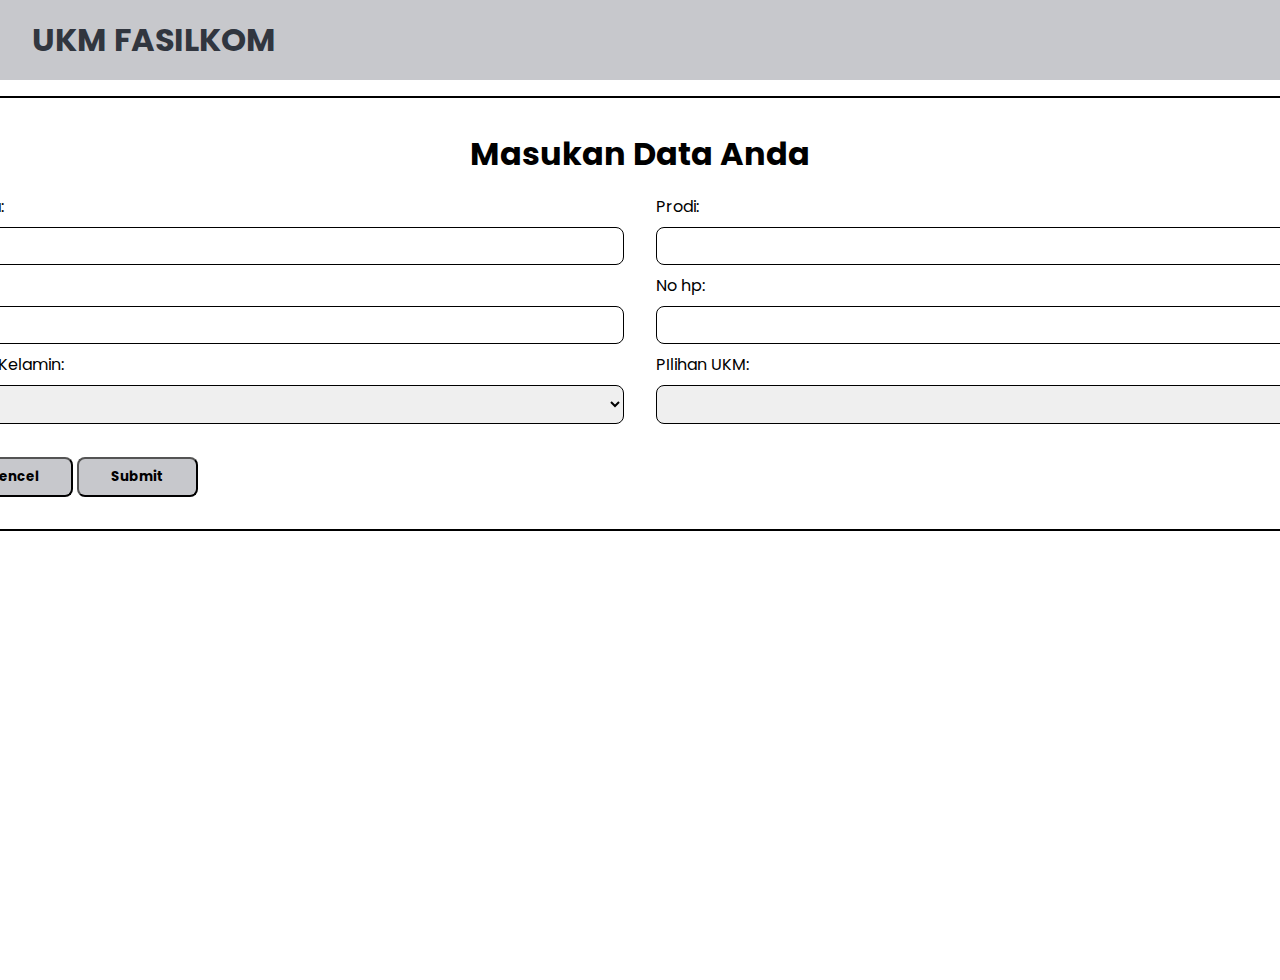
<file: form.html>
<!DOCTYPE html>
<html lang="en">

<head>
    <meta charset="UTF-8">
    <meta name="viewport" content="width=device-width, initial-scale=1.0">
    <title>UKM WEBSITE UNEJ</title>
    <link rel="stylesheet" href="./css/style.css">
    <link rel="stylesheet" href="./css/form.css">
    <link rel="preconnect" href="https://fonts.googleapis.com">
    <link rel="preconnect" href="https://fonts.gstatic.com" crossorigin>
    <link
        href="https://fonts.googleapis.com/css2?family=Poppins:ital,wght@0,100;0,200;0,300;0,400;0,500;0,600;0,700;0,800;0,900;1,100;1,200;1,300;1,400;1,500;1,600;1,700;1,800;1,900&display=swap"
        rel="stylesheet">
</head>

<body>
    <nav>
        <div>
            <h1>UKM FASILKOM</h1>
        </div>
    </nav>

    <main>
        <form action="">
            <h1>Masukan Data Anda</h1>
            <section>
                <div>
                    <label for="nama">Nama:</label><br>
                    <input type="text" id="nama" name="nama" class="inputan"><br>
                    <label for="NIM">NIM:</label><br>
                    <input type="number" id="NIM" name="NIM" class="inputan"><br>
                    <label for="JK">Jenis Kelamin:</label><br>
                    <select id="JK" name="JK" class="inputan">
                        <option value="" hidden selected></option>
                        <option value="laki-laki">laki-laki</option>
                        <option value="Perempuan">Perempuan</option>
                    </select><br>
                </div>
                <div>
                    <label for="Prodi">Prodi:</label><br>
                    <input type="text" id="Prodi" name="Prodi" class="inputan"><br>
                    <label for="No hp">No hp:</label><br>
                    <input type="number" id="No hp" name="No hp" class="inputan"><br>
                    <label for="ukm">PIlihan UKM:</label><br>
                    <select id="ukm" name="ukm" class="inputan">
                        <option value="" hidden selected></option>
                        <option value="futsal">futsal</option>
                        <option value="volly">volly</option>
                        <option value="basket">basket</option>
                    </select><br>
                </div>
            </section><br>
            <button class="button">Cencel</button>
            <button class="button" type="submit">Submit</button>
        </form>
    </main>

</body>

</html>
</file>
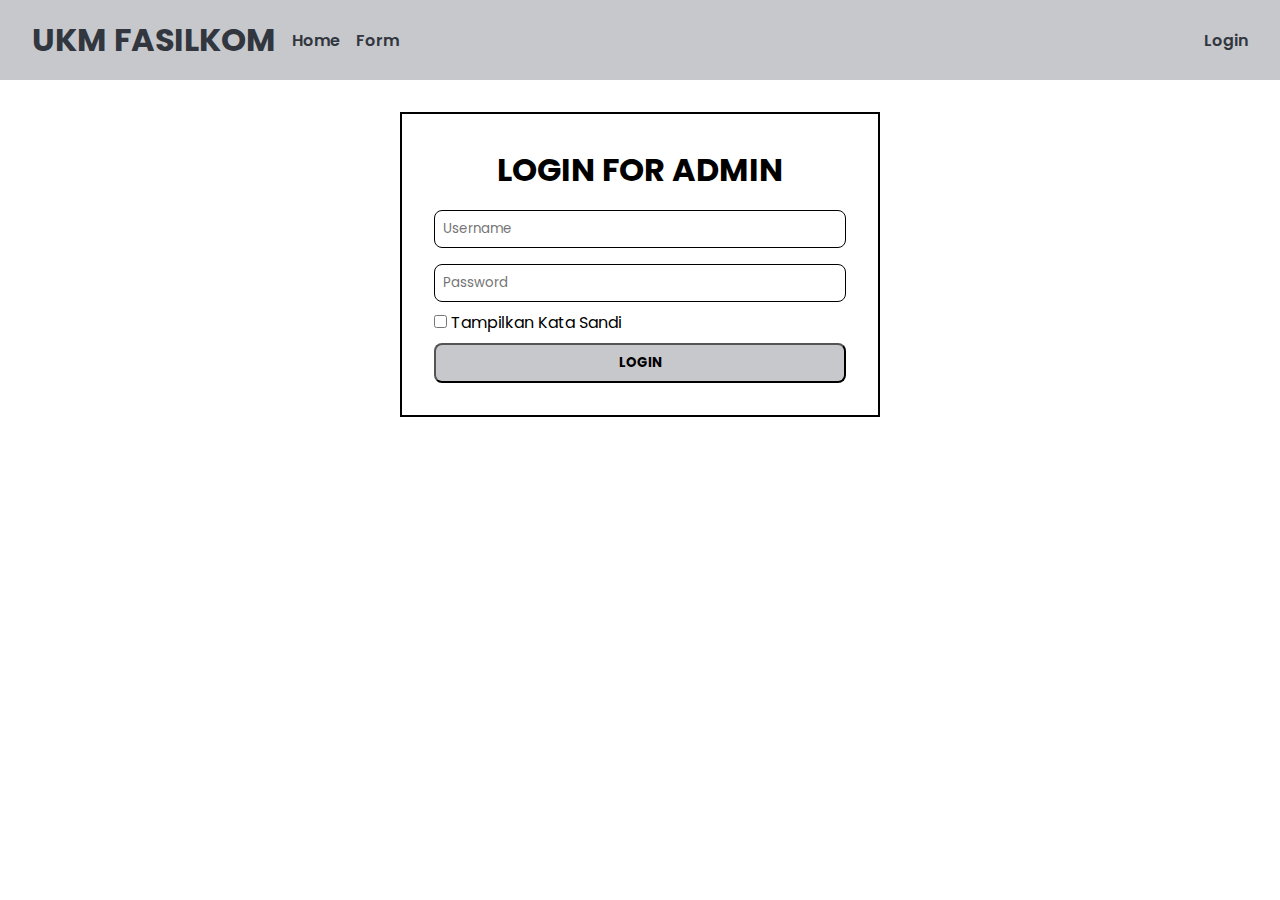
<file: login.html>
<!DOCTYPE html>
<html lang="en">

<head>
    <meta charset="UTF-8">
    <meta name="viewport" content="width=device-width, initial-scale=1.0">
    <title>UKM WEBSITE UNEJ</title>
    <link rel="stylesheet" href="./css/style.css">
    <link rel="stylesheet" href="./css/login.css">
    <link rel="preconnect" href="https://fonts.googleapis.com">
    <link rel="preconnect" href="https://fonts.gstatic.com" crossorigin>
    <link
        href="https://fonts.googleapis.com/css2?family=Poppins:ital,wght@0,100;0,200;0,300;0,400;0,500;0,600;0,700;0,800;0,900;1,100;1,200;1,300;1,400;1,500;1,600;1,700;1,800;1,900&display=swap"
        rel="stylesheet">
</head>

<body>
    <nav>
        <div>
            <h1>UKM FASILKOM</h1>
            <a href="./index.html" class="navigasi">Home</a>
            <a href="./form.php" class="navigasi">Form</a>
        </div>
        <a href="./login.html" class="navigasi">Login</a>
    </nav>
    <main>
        <form id="loginForm">
            <h1>LOGIN FOR ADMIN</h1>
            <div>
                <input type="text" name="Username" id="username" class="inputan" placeholder="Username" required><br>
                <input id="password" type="password" name="Password" class="inputan" placeholder="Password"
                    required><br>
                <input type="checkbox" id="showPasswordCheckbox">
                <label for="showPasswordCheckbox">Tampilkan Kata Sandi</label>
            </div>
            <button class="button" type="submit">LOGIN</button>
        </form>
    </main>
    <script>
        const passwordInput = document.getElementById('password');
        const showPasswordCheckbox = document.getElementById('showPasswordCheckbox');
        const loginForm = document.getElementById('loginForm');

        showPasswordCheckbox.addEventListener('change', function () {
            const isChecked = this.checked;
            if (isChecked) {
                passwordInput.type = 'text';
            } else {
                passwordInput.type = 'password';
            }
        });

        loginForm.addEventListener('submit', function (event) {
            event.preventDefault();
            const username = document.getElementById('username').value;
            const password = passwordInput.value;

            if (username === 'admin' && password === 'admin') {
                window.location.href = 'dashboard/dashboard.php'; // Redirect ke halaman dashboard
            } else {
                alert('Nama pengguna atau kata sandi salah.');
            }
        });
    </script>
</body>

</html>
</file>
<file: css/style.css>
*{
    margin: 0;
    padding: 0;
    text-decoration: none;
    box-sizing: border-box;
    font-family: "Poppins", sans-serif;
    --primary: #C7C8CC;
    --secondary: #31363F;
}

nav {
    background-color: var(--primary);
    color: var(--secondary);
    padding: 1rem 2rem;
    display: flex;
    justify-content: space-between;
    align-items: center;
}

nav div {
    color: var(--secondary);
    display: flex;
    align-items: center;
    gap: 1rem;
}

.navigasi{
    color: var(--secondary);
    font-weight: 600;
}

.navigasi:hover{
    text-decoration: underline;
}

/* Home Page */
.home {
    height: 100vh;
    margin: 2rem;
    display: flex;
    flex-direction: column;
    gap: 1rem;
}
.home h1 {
    text-align: center;
}

.home div {
    display: flex;
    gap: 5rem;
}

.home div p {
    text-align: justify;
}

.home div img {
    height: 20rem;
    width: 20rem;
}

.button {
    padding: 0.5rem 2rem;
    border-radius: 0.5rem;
    background-color: var(--primary);
    color: black;
    font-weight: 700;
    text-align: center;
}

.button:hover{
    background-color: white;
    cursor: pointer;
}

.inputan{
    width: 100%;
    padding: 0.5rem;
    border-radius: 0.5rem;
    border: black solid 1px;
    margin: 0.5rem 0;
  }
</file>
<file: css/form.css>
*{
    --primary: #C7C8CC;
    --secondary: #31363F;
}

main {
 height: 100vh;
 display: flex;
 flex-direction: column;
 align-items: center;
}

form {
    border: solid 2px black;
    width: 90rem ;
    margin-bottom: 5rem;
    padding: 2rem;
    margin: 1rem;
}

form h1 {
  text-align: center;
  margin-bottom: 1rem;
}

form section {
  width: 100%;
  display: flex;
  gap: 2rem;
}

form section div{
  width: 100%;
}
</file>
<file: css/login.css>
*{
    --primary: #C7C8CC;
    --secondary: #31363F;
}

form {
    border: solid 2px black;
    width: 30rem ;
    padding: 2rem;
    margin: 1rem;
    display: flex;
    flex-direction: column;
    gap: 0.5rem;
}

form h1 {
    text-align: center;
}

main{
    display: flex;
    justify-content: center;
    margin: 1rem;
}
</file>
